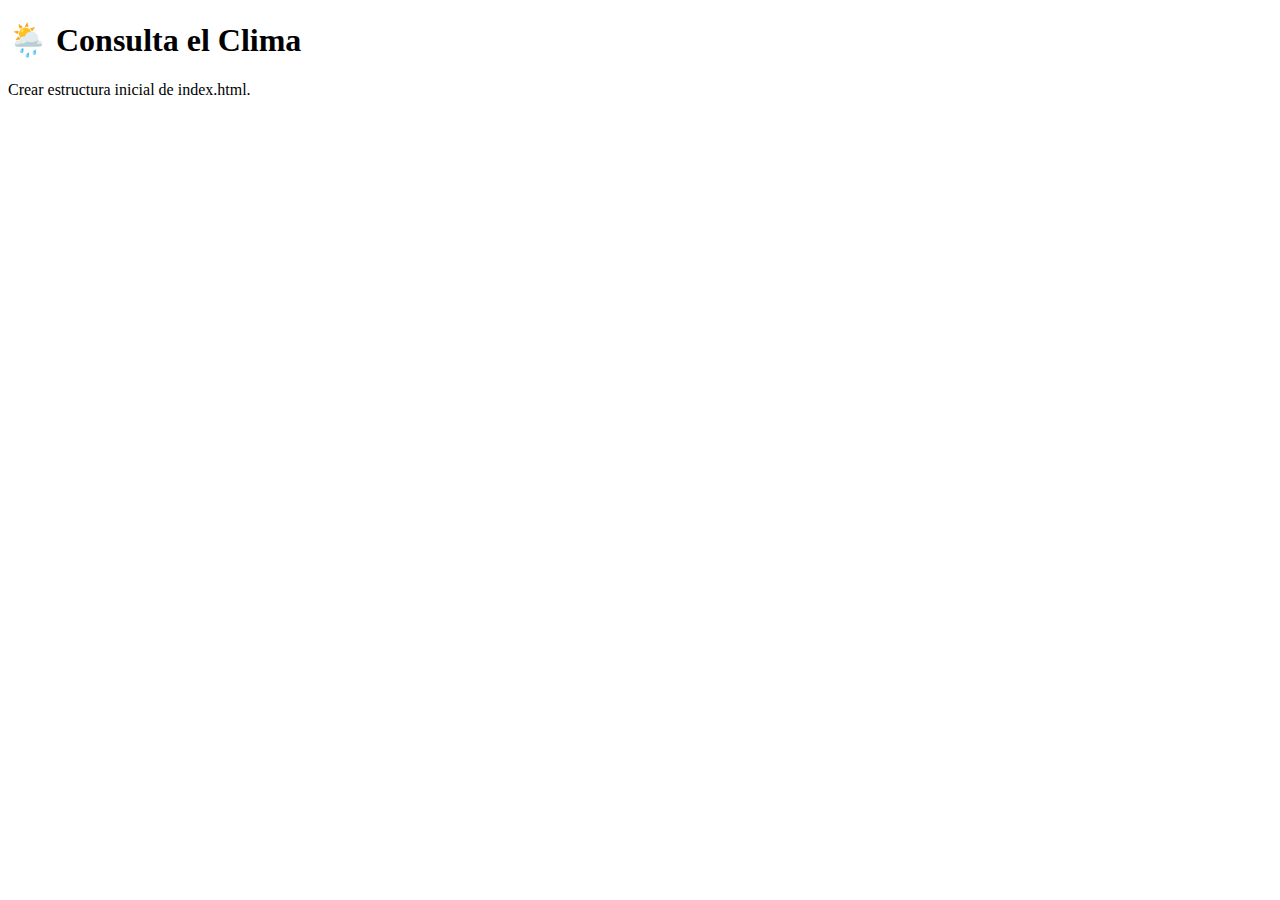
<file: index.html>
<!-- end list -->
<!DOCTYPE html>
<html lang="es">
<head>
    <meta charset="UTF-8">
    <meta name="viewport" content="width=device-width, initial-scale=1.0">
    <title>Mi App del Clima</title>
</head>
<body>
    <h1>🌦️ Consulta el Clima</h1>
    </body>
</html>
Crear estructura inicial de index.html.
</file>
